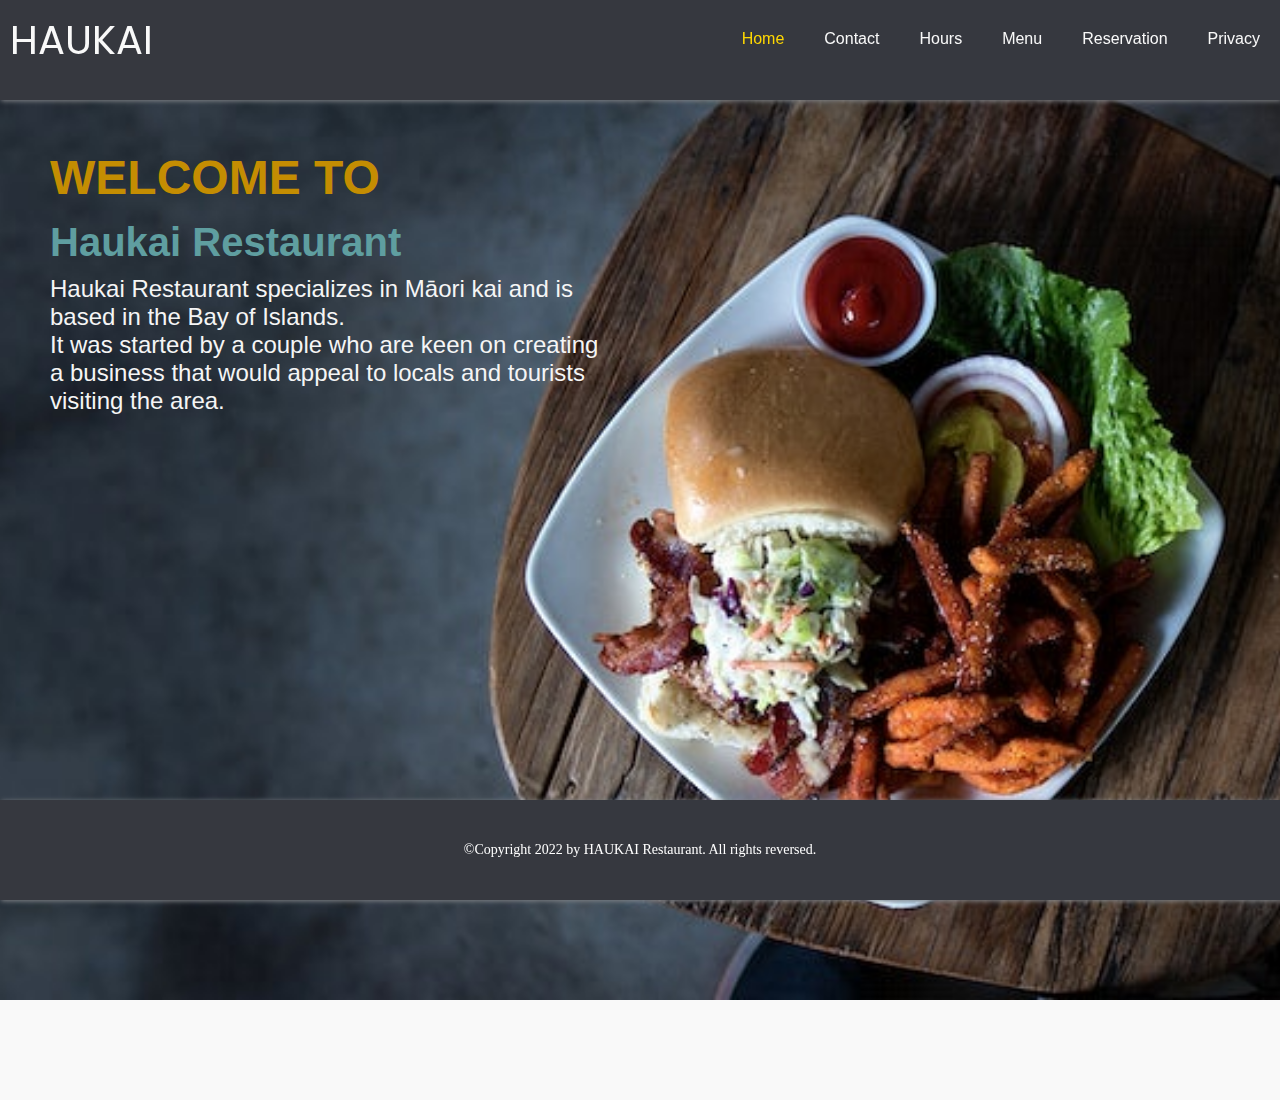
<file: index.html>
<!doctype html>
<html lang="en">
    <head>
        <meta charset="UTF-8">
        <!--meta to provide a summary of a page's content that search engines include in search results-->
        <meta name="description"content="HAUKAI restaurant home page, specializes in Māori kai and is based in the Bay of Islands.">
        <meta http-equiv="X-UA-Compatible" content="IE=edge">
        <!-- meta viewport tag to make the page look good on all screen sizes (Laptop, Mobile)-->
	    <meta name="viewport" content="width=device-width, initial-scale=1.0">
        <!-- App title -->
        <title>HAUKAI RESTAURANT</title>
	<!-- link to favicon -->
	<link rel="icon" type="image/png" href="images/favicon-16x16.png">
        <!-- Link CSS file -->
        <link rel="stylesheet" href="CSS/Style.css" type="text/css">
    </head>
    <body>
        <!-- Here is main header that is used across all the pages of our website -->
        <!-- Navigation bar -->
        <header class="header">
            <!-- Logo -->
            <a href="index.html" class="logo">HAUKAI</a>
            <!-- Hamburger icons -->
            <input class="side-menu" type="checkbox" id="side-menu"/>
            <label class="hamb" for="side-menu"><span class="hamb-line"></span></label>
            <!-- Menu -->
            <nav class="nav">
                <ul class="menu">
                    <li><a href="index.html" class="active">Home</a></li>
                    <li><a href="Contact.html">Contact</a></li>
                    <li><a href="Hours.html">Hours</a></li>
                    <li><a href="Menu.html">Menu</a></li>
                    <li><a href="Reservation.html">Reservation</a></li>
                    <li><a href="Privacy.html">Privacy</a></li>
                </ul>
            </nav>
        </header>
        <!-- Main content -->
        <div class="home-container">
            <div class="home-text">
                <h1>Welcome To</h1>
                <h2>Haukai Restaurant</h2>
                <p>
                    Haukai Restaurant specializes in Māori kai and is based in the Bay of Islands. <br>It was started by a couple who are keen on creating a business that would appeal to locals and tourists visiting the area.
                </p> 
            </div>
        </div>

        <!-- main footer that is used across all the pages of our website -->
        <footer>            
            <p>©Copyright 2022 by HAUKAI Restaurant. All rights reversed.</p>
        </footer>
    </body>
</html>
</file>
<file: CSS/Style.css>
/* Theming */
/* import font */
@import url("https://fonts.googleapis.com/css2?family=Poppins:wght@400;700&display=swap"); 

/* variables*/
:root{
    --white: #f9f9f9;
    --black: #36383F;
    --gray: #85888C;
} 

/* Reset */
*{
    margin: 0;
    padding: 0;
    box-sizing: border-box;
}

/* body main styling */
body{
    background-color: var(--white);
    font-family: "Poppins", sans-serif;
    width: 100%;
    height: 100vh;
    display: grid;
    align-items: center;
}

a{
    text-decoration: none;
}
ul{
    list-style: none;
}

/* Header */
.header{
    background-color: var(--black);
    box-shadow: 1px 1px 5px 0px var(--gray);
    position: sticky;
    top: 0;
    width: 100%;
    height: 100px;
}

/* Logo */
.logo{
    display: inline-block;
    color: var(--white);
    font-size: 40px;
    margin-left: 10px;
    margin-top: 10px;
}
/* Nav menu */
.nav{
    width: 100%;
    height: 100%;
    position: fixed;
    background-color: var(--black);
    overflow: hidden;
}
.menu a{
    display: block;
    padding: 30px 20px;
    color: var(--white);
}
.menu a:hover{
    background-color: var(--gray);
}
.menu a.active, .menu a.active:hover{
    color:gold;
}
.nav{
    max-height: 0;
    transition: max-height .5s ease-out;
}
/* Menu Icon */
.hamb{
    cursor: pointer;
    float: right;
    padding: 40px 20px;
}/* Style label tag */

.hamb-line {
    background: var(--white);
    display: block;
    height: 2px;
    position: relative;
    width: 24px;

} /* Style span tag */

.hamb-line::before,.hamb-line::after{
    background: var(--white);
    content: '';
    display: block;
    height: 100%;
    position: absolute;
    transition: all .2s ease-out;
    width: 100%;
}
.hamb-line::before{
    top: 5px;
}
.hamb-line::after{
    top: -5px;
}

.side-menu {
    display: none;
} /* Hide checkbox */

/* Toggle menu icon */
.side-menu:checked ~ nav{
    max-height: 100%;
}
.side-menu:checked ~ .hamb .hamb-line {
    background: transparent;
}
.side-menu:checked ~ .hamb .hamb-line::before {
    transform: rotate(-45deg);
    top:0;
}
.side-menu:checked ~ .hamb .hamb-line::after {
    transform: rotate(45deg);
    top:0;
}
/* Responsiveness */
/* devices with this minimum width will be able to see the full navigation menu, rather than the hamburger menu */
@media (min-width: 768px) {
    .nav{
        max-height: none;
        top: 0;
        position: relative;
        float: right;
        width: fit-content;
    }
    .menu li{
        float: left;
    }
    .menu a:hover{
        background-color: transparent;
        color: var(--gray);

    }

    .hamb{
        display: none;
    }
}

/* main home page*/
.home-container{
    background-image: url("../images/b3.jpg");
    background-repeat: no-repeat;
    background-position: center;
    max-width: 100%;
    background-size: cover;
    height: 100vh;
}
.home-text{
    margin-top: 50px;
    margin-left: 50px;
    color: #000;
    text-align: left;
    font-family: "Inter", sans-serif;
}
.home-text h1{
    font-size: 3em;
    margin-bottom: 15px;
    color: rgb(196, 141, 2);
    text-transform: uppercase;
}
.home-text h2{
    font-size: 2.5em;
    margin-bottom: 10px;
    color: cadetblue;
}
.home-text p{
    font-size: 1.5em;
    width: 45%;
    color:#f5f5f5;
}


/* style contact us page */
.contact-container{
    width: 80%;
    height: auto;
    margin: auto;
    margin-top: 20px;
    display: flex;
    flex-wrap: wrap;
    padding: 10px;
    margin-bottom: 20px;
    border-radius: 10px;
    background: #ffffff;
    box-shadow: 0px 0px 10px 0px #666;
}

.contact-in {
	padding: 40px 30px;
}

.contact-in:nth-child(1) {
	flex: 30%;
    background-color: #ccc;
}

.contact-in:nth-child(2) {
	flex: 40%;
    padding: 0;
}

.contact-in:nth-child(3) {
	flex: 30%;
    background-color: #f5f5f5;
}

.contact-in h1{
    font-size: 24px;
    text-transform: uppercase;
    font-weight: bold;
    margin-bottom:10px ;
    margin-top:20px ;
}
.contact-in h2{
    font-size: 20px;
    font-weight: 600;
    margin-bottom:5px ;
}
.contact-in h2 i{
    font-size: 16px;
    width: 40px;
    height: 40px;
    margin-right: 10px;
    background: #f5f5f5 ;
    color: #000;
    border-radius: 50px;
    line-height: 40px;
    text-align: center;
}

.contact-in ul {
	padding: 0;
	margin: 0 20px;
}

.contact-in ul li {
	list-style: none;
	display: inline-block;
	margin-right: 5px;
	margin-top: 5px;
}

.contact-in ul li a {
	display: block;
	width: 30px;
	height: 30px;
	text-align: center;
	background: #f5f5f5;
	border-radius: 50px;
}

.contact-in ul li a i {
	font-size: 14px;
	line-height: 30px;
	color: #000;
}

.contact-in p{
    font-size: 14px;
    font-weight: 300;
    margin-bottom:20px ;
}
.contact-in hr{
    width: 95%;
    margin-bottom: 10px;
    border-color: #000;
}

.contact-in iframe{
    width: 100%;
    height: 100%;
}
.contact-in form{
    width: 100%;
	height: auto;
}
.contact-form-txt{
    width: 100%;
    height: 40px;
    color: #000;
    border:1px solid #bcbcbc ;
    border-radius: 50px;
    outline: none;
    margin-bottom: 20px;
    padding: 15px;
}
.contact-form-txt::placeholder{
    color: #aaa;
}
.contact-form-txtarea{
    width: 100%;
    height: 130px;
    color: #000;
    border:1px solid #bcbcbc ;
    border-radius: 10px;
    outline: none;
    margin-bottom: 20px;
    padding: 15px;
    font-family: 'Poppins',sans-serif;
}
.contact-form-txtarea::placeholder{
    color: #aaa;
}
.contact-form-btn{
    width: 100%;
    border: none;
    outline: none;
    border-radius: 50px;
    color: white;
    background-color: #36383F;
    text-transform: uppercase;
    font-size: 12px;
    padding: 10px 0;
    cursor: pointer;
}

/* responsiveness */
@media only screen and (max-width:480px) {
	.contact-in:nth-child(1) {
		flex: 50%;
	}

	.contact-in:nth-child(2) {
		flex: 50%;
	}

	.contact-in:nth-child(3) {
		flex: 100%;
	}

}

@media only screen and (max-width:360px) {
	.contact-in:nth-child(1) {
		flex: 50%;
	}

	.contact-in:nth-child(2) {
		flex: 50%;
	}

	.contact-in:nth-child(3) {
		flex: 100%;
	}
}


/* style Hours page and reservation page */

.gform-container{
    width: 70%;
    height: auto;
    margin: auto;
    margin-top: 20px;
    display: flex;
    flex-wrap: wrap;
    padding: 10px;
    margin-bottom: 20px;
    border-radius: 10px;
    background: #f9f9f9;
    box-shadow: 0px 0px 10px 0px #666;
}
.gform-heading{
    font-size: 20px;
    text-transform: uppercase;
    font-weight: bold;
    margin-bottom:10px ;
    margin-top:20px ;
    text-align: center;
}
.iframe-wraper{
    flex: 70%;
    height: 500px;
}
.iframe-wraper iframe{
    width: 100%;
    height: 100%;
}


/* style Menu page */
.container {
    max-width: 1200px;
    margin: 0 auto;
    padding: 1.5em;

}
  
.menu {
    font-family: "Inter", sans-serif;
    font-size: 14px;
}
  
.menu-group-heading {
    margin: 0;
    padding-top: 1em;
    padding-left: 1em;
    padding-bottom: 1em;
    border-bottom: 2px solid #ccc;
    background-color:teal;
}
.menu-group-subheading{
    padding-top: 0.5em;
    padding-bottom: 0.5em;
    padding-left: 1em;
    margin: 0;
    border-bottom: 2px solid #ccc;
    background-color: #bcbcbc;
}
.menu-group-subheading .menu-item-price{
    float: right;
    margin-right: 1em;
}
.menu-group {
    display: grid;
    grid-template-columns: 1fr;
    gap: 1.5em;
    padding: 1.5em 0;
}
.menu-item-title{
    margin-right: 5em;
}
.menu-item {
    display: flex;
}
  
.menu-item-image {
    width: 80px;
    height: auto;
    max-width: 100%;
    flex-shrink: 0;
    object-fit: cover;
    margin-right: 1.5em;
}
  
.menu-item-text {
    flex-grow: 1;
}
  
.menu-item-heading {
    display: flex;
    justify-content: space-between;
    margin: 0;
}
  
.menu-item-name {
    margin-right: 1.5em;
}
  
.menu-item-desription {
    line-height: 1.6;
    color:var(--black);
}
.beverage-menu .menu-item-heading{
    line-height: 2;
}
/*responsiveness */
  
@media screen and (min-width: 992px) {
    .menu {
      font-size: 16px;
    }
  
    .menu-group {
      grid-template-columns: repeat(2, 1fr);
    }
  
    .menu-item-image {
      width: 125px;
      height: 125px;
    }
}


/* Privacy Page */
.privacy-container{
  width: 100%;
  max-width: 80%;
  margin: auto;
  padding: 30px;
  margin-bottom: 20px;
  margin-top: 20px;
  border-radius: 10px;
  background:#ccc;


}
.privacy-container h1{
    text-align: center;
    margin-bottom: 20px;
    color: rgb(196, 141, 2);
    font-weight: bold;
}
.text-heading{
    font-weight: bold;
}
.privacy-container p{
    padding: 0 20px;
}

.privacy-container ul{
    list-style: disc;
    padding: 0 60px;
}

/* style footer */
footer{
    background-color: var(--black);
    box-shadow: 1px 1px 5px 0px var(--gray);
    position: sticky;
    bottom: 0;
    width: 100%;
    height: 100px;
}
footer p{
    color: #ffffff;
	font-family: lato-regular-webfont;
	font-size: 14px;
	font-weight: normal;
	line-height: 100px;
	margin: 0;
	padding: 0;
	text-align: center;
}
</file>
